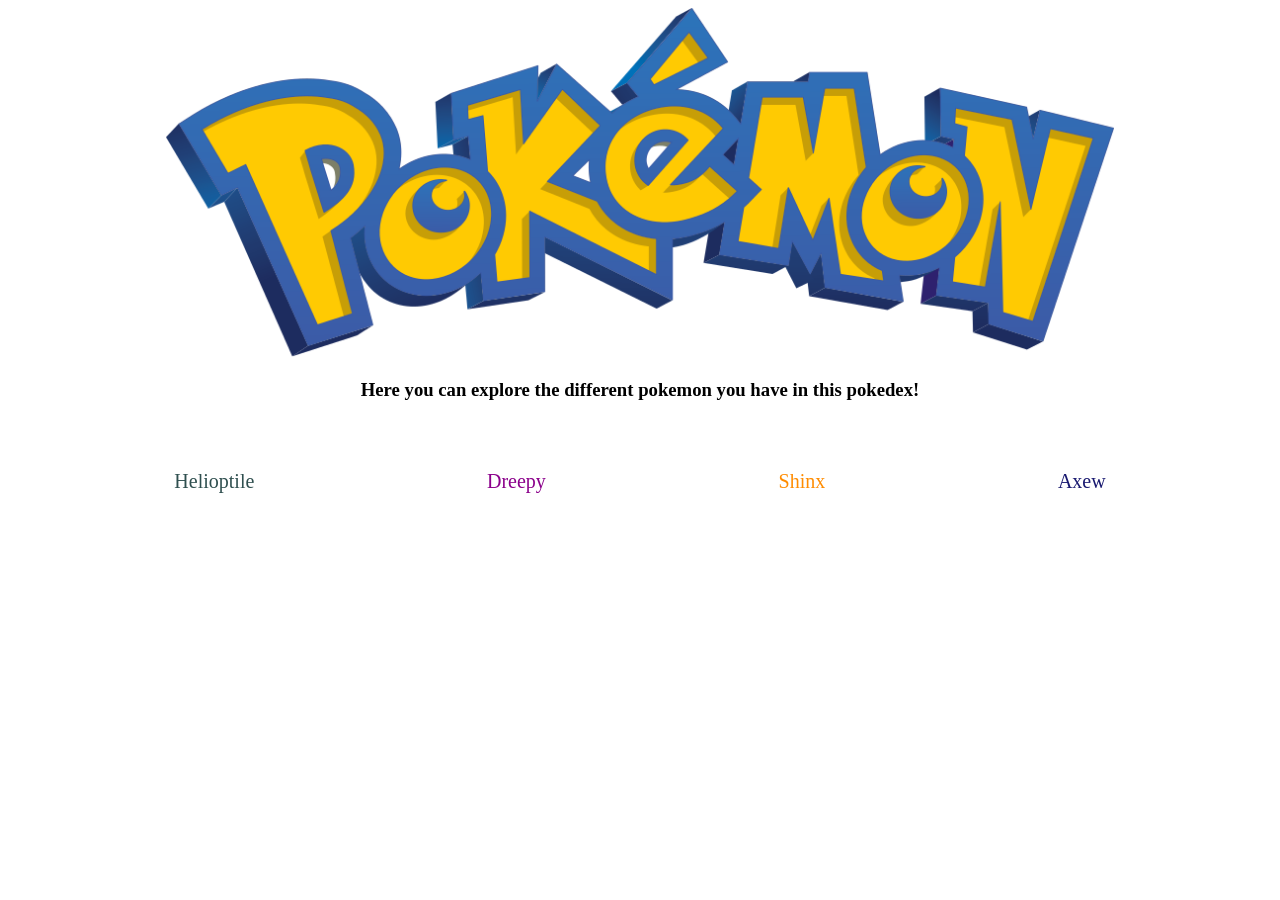
<file: Index.html>
<!DOCTYPE html>
<html lang="en">

<title>Pokedex: Home</title>

<body>

<link rel="stylesheet" href="style.css">

<img id="logo" src="assets/pogologo.svg.webp" alt="Pokemon Logo">
<!--<h1>Home Pokedex Directory</h1>-->

<h3>Here you can explore the different pokemon you have in this pokedex!</h3>
<footer>
    <div class="links">
        <nav id="homebar">
            <a id="i1" href="Index1.html">Helioptile</a>
            <a id="i2" href="Index2.html">Dreepy</a>
            <a id="i3" href="index3.html">Shinx</a>
            <a id="i4" href="index4.html">Axew</a>
        </nav>
    </div>
<!--    <nav><a href="index.html">Home</a></nav>-->
</footer>
<!--OLD<footer>Helioptile is an electric, normal type pokemon originating in the Kalos region of Pokemon X and Y. He has one evolution - Heliolisk - who shares the same typing.</footer>-->

</body>


</html>
</file>
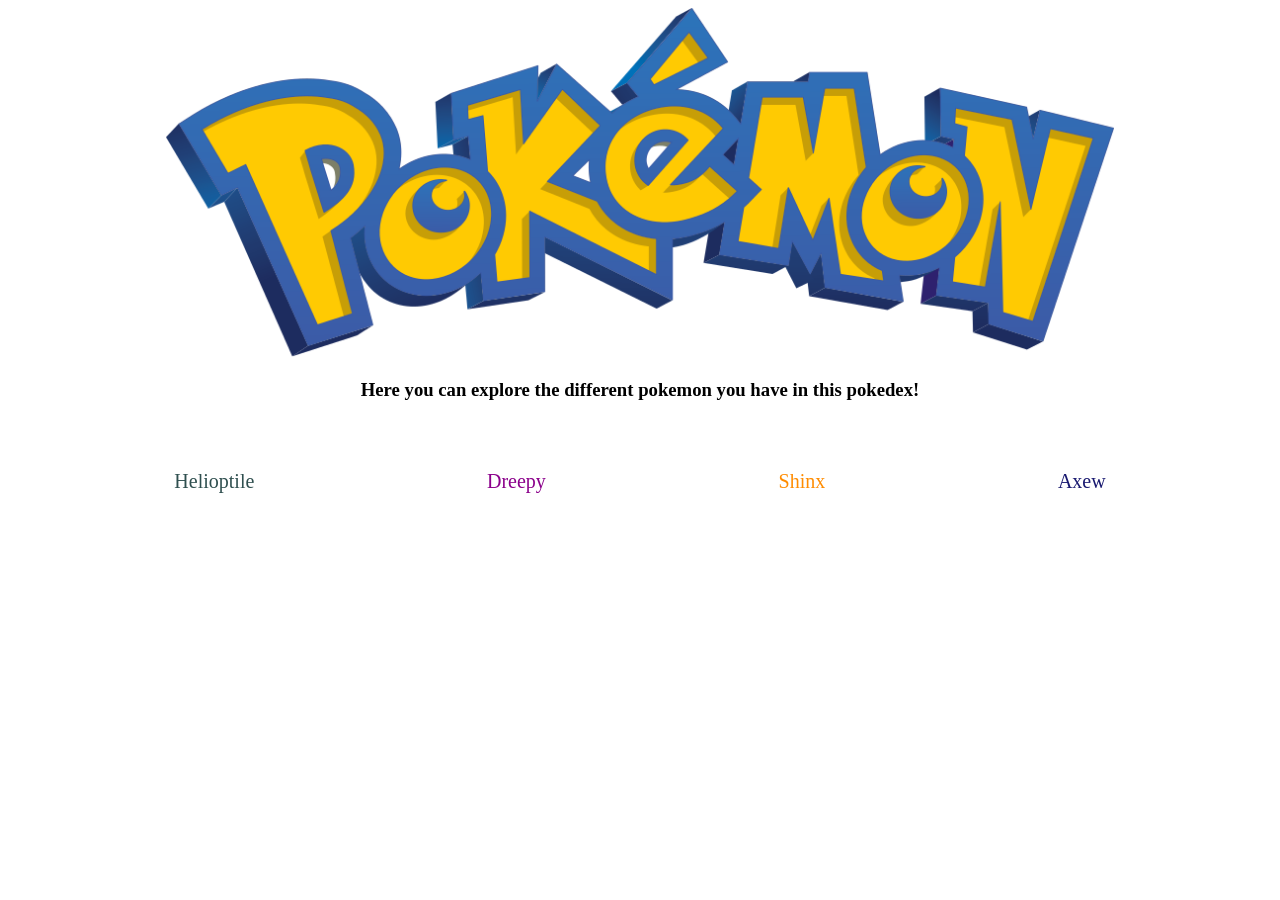
<file: index.html>
<!DOCTYPE html>
<html lang="en">

<title>Pokedex: Home</title>

<body>

<link rel="stylesheet" href="style.css">

<img id="logo" src="assets/pogologo.svg.webp" alt="Pokemon Logo">
<!--<h1>Home Pokedex Directory</h1>-->

<h3>Here you can explore the different pokemon you have in this pokedex!</h3>
<footer>
    <div class="links">
        <nav id="homebar">
            <a id="i1" href="index1.html">Helioptile</a>
            <a id="i2" href="index2.html">Dreepy</a>
            <a id="i3" href="index3.html">Shinx</a>
            <a id="i4" href="index4.html">Axew</a>
        </nav>
    </div>
<!--    <nav><a href="index.html">Home</a></nav>-->
</footer>
<!--OLD<footer>Helioptile is an electric, normal type pokemon originating in the Kalos region of Pokemon X and Y. He has one evolution - Heliolisk - who shares the same typing.</footer>-->

</body>


</html>
</file>
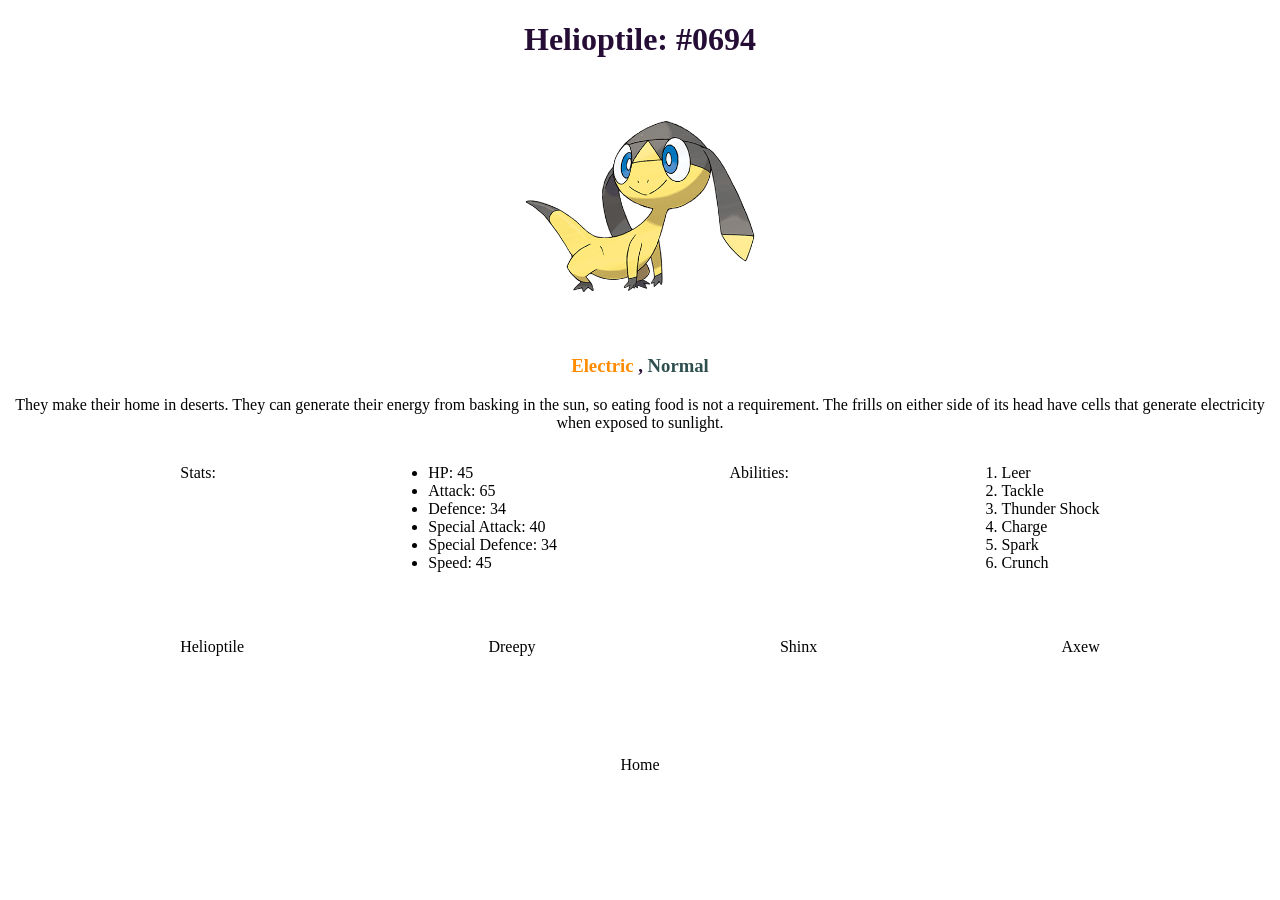
<file: index1.html>
<!DOCTYPE html>
<html lang="en">

<title>Pokedex: Helioptile</title>

<body>

<link rel="stylesheet" href="style.css">

<h1>Helioptile: #0694</h1>
<img src="assets/HelioptileIMG.png" alt="HelioptilePNG">

<h3><span style="color: darkorange;">Electric</span> <span style="color:#250d36;">, </span> <span style="color:darkslategrey;">Normal</span></h3>

<p>They make their home in deserts. They can generate their energy from basking in the sun, so eating food is not a requirement. The frills on either side of its head have cells that generate electricity when exposed to sunlight.</p>

<div class="order">
    <p>Stats:</p>
    <ul>
        <li>HP: 45</li>
        <li>Attack: 65</li>
        <li>Defence: 34</li>
        <li>Special Attack: 40</li>
        <li>Special Defence: 34</li>
        <li>Speed: 45</li>
    </ul>

    <p>Abilities:</p>
    <ol>
        <li>Leer</li>
        <li>Tackle</li>
        <li>Thunder Shock</li>
        <li>Charge</li>
        <li>Spark</li>
        <li>Crunch</li>
    </ol>
</div>


<footer>
    <div class="links">
        <nav>
            <a href="index1.html">Helioptile</a>
            <a href="index2.html">Dreepy</a>
            <a href="index3.html">Shinx</a>
            <a href="index4.html">Axew</a>
        </nav>
    </div>
    <nav><a href="index.html">Home</a></nav>
</footer>
<!--OLD<footer>Helioptile is an electric, normal type pokemon originating in the Kalos region of Pokemon X and Y. He has one evolution - Heliolisk - who shares the same typing.</footer>-->

</body>


</html>
</file>
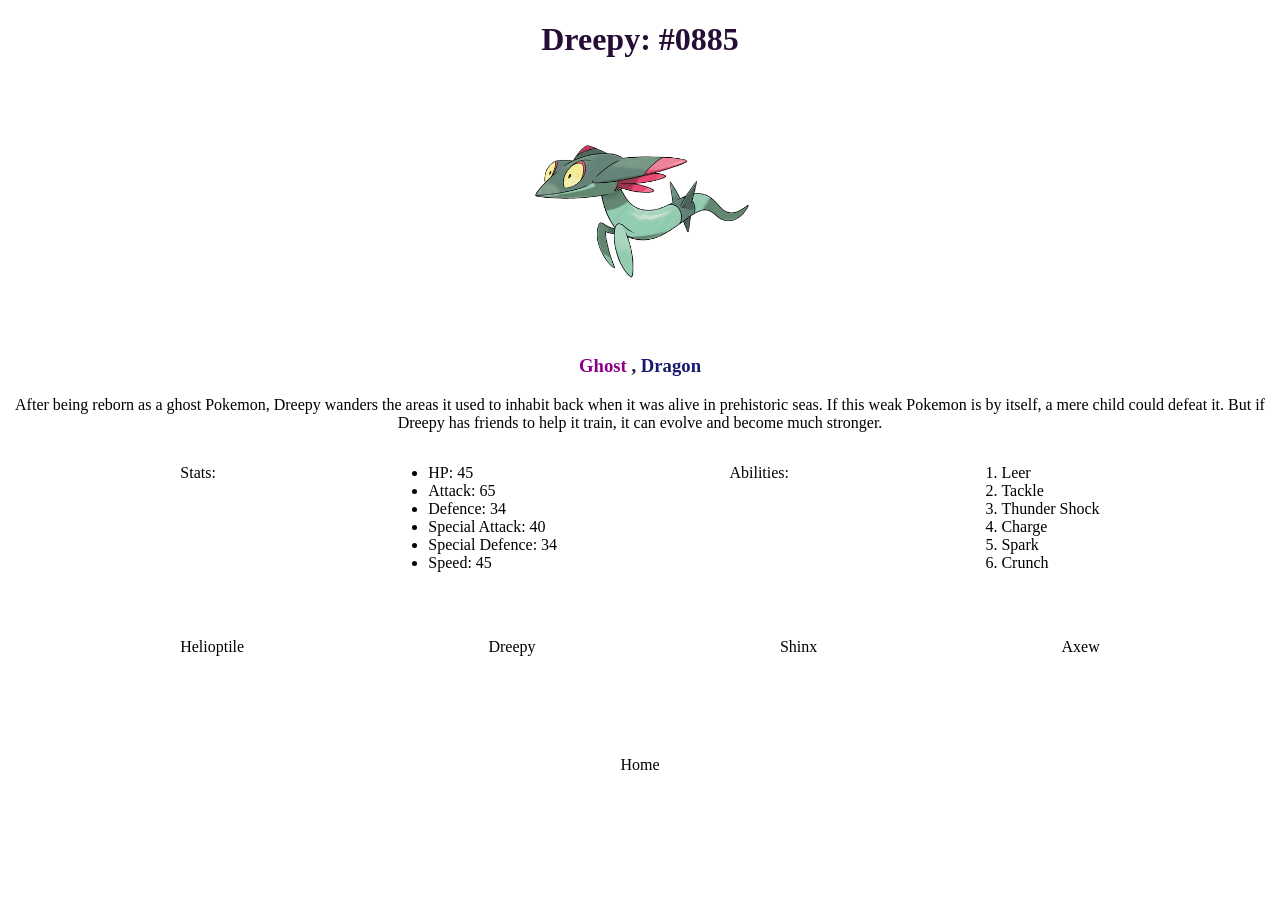
<file: index2.html>
<!DOCTYPE html>
<html lang="en">

<title>Pokedex: Dreepy</title>

<body>

<link rel="stylesheet" href="style.css">

<h1>Dreepy: #0885</h1>
<img src="assets/DreepyIMG.png" alt="DreepyPNG">

<h3><span style="color: darkmagenta;">Ghost</span> <span style="color:#250d36;">, </span> <span style="color:midnightblue;">Dragon</span></h3>

<p>After being reborn as a ghost Pokemon, Dreepy wanders the areas it used to inhabit back when it was alive in prehistoric seas. If this weak Pokemon is by itself, a mere child could defeat it. But if Dreepy has friends to help it train, it can evolve and become much stronger.</p>

<div class="order">
    <p>Stats:</p>
    <ul>
        <li>HP: 45</li>
        <li>Attack: 65</li>
        <li>Defence: 34</li>
        <li>Special Attack: 40</li>
        <li>Special Defence: 34</li>
        <li>Speed: 45</li>
    </ul>

    <p>Abilities:</p>
    <ol>
        <li>Leer</li>
        <li>Tackle</li>
        <li>Thunder Shock</li>
        <li>Charge</li>
        <li>Spark</li>
        <li>Crunch</li>
    </ol>
</div>


<footer>
    <div class="links">
        <nav>
            <a href="index1.html">Helioptile</a>
            <a href="index2.html">Dreepy</a>
            <a href="index3.html">Shinx</a>
            <a href="index4.html">Axew</a>
        </nav>
    </div>
    <nav><a href="index.html">Home</a></nav>
</footer>

</body>


</html>
</file>
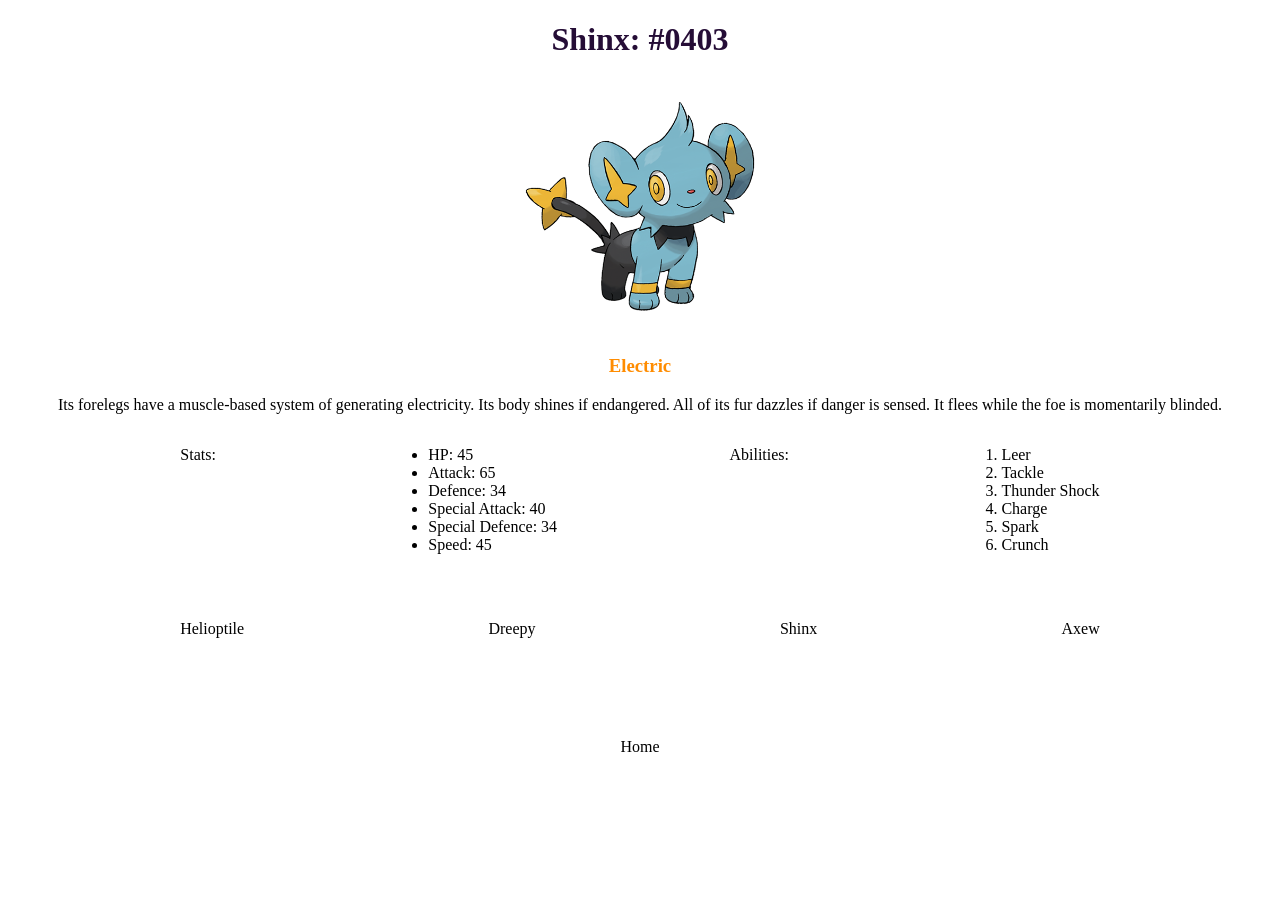
<file: index3.html>
<!DOCTYPE html>
<html lang="en">

<title>Pokedex: Shinx</title>

<body>

<link rel="stylesheet" href="style.css">

<h1>Shinx: #0403</h1>
<img src="assets/ShinxIMG.png" alt="ShinxPNG">

<h3><span style="color: darkorange;">Electric</span> <!--<span style="color:#250d36;">, </span> <span style="color:midnightblue;">Dragon</span>--></h3>

<p>Its forelegs have a muscle-based system of generating electricity. Its body shines if endangered. All of its fur dazzles if danger is sensed. It flees while the foe is momentarily blinded.</p>

<div class="order">
    <p>Stats:</p>
    <ul>
        <li>HP: 45</li>
        <li>Attack: 65</li>
        <li>Defence: 34</li>
        <li>Special Attack: 40</li>
        <li>Special Defence: 34</li>
        <li>Speed: 45</li>
    </ul>

    <p>Abilities:</p>
    <ol>
        <li>Leer</li>
        <li>Tackle</li>
        <li>Thunder Shock</li>
        <li>Charge</li>
        <li>Spark</li>
        <li>Crunch</li>
    </ol>
</div>

<footer>
    <div class="links">
        <nav>
            <a href="index1.html">Helioptile</a>
            <a href="index2.html">Dreepy</a>
            <a href="index3.html">Shinx</a>
            <a href="index4.html">Axew</a>
        </nav>
    </div>
    <nav><a href="index.html">Home</a></nav>
</footer>

</body>


</html>
</file>
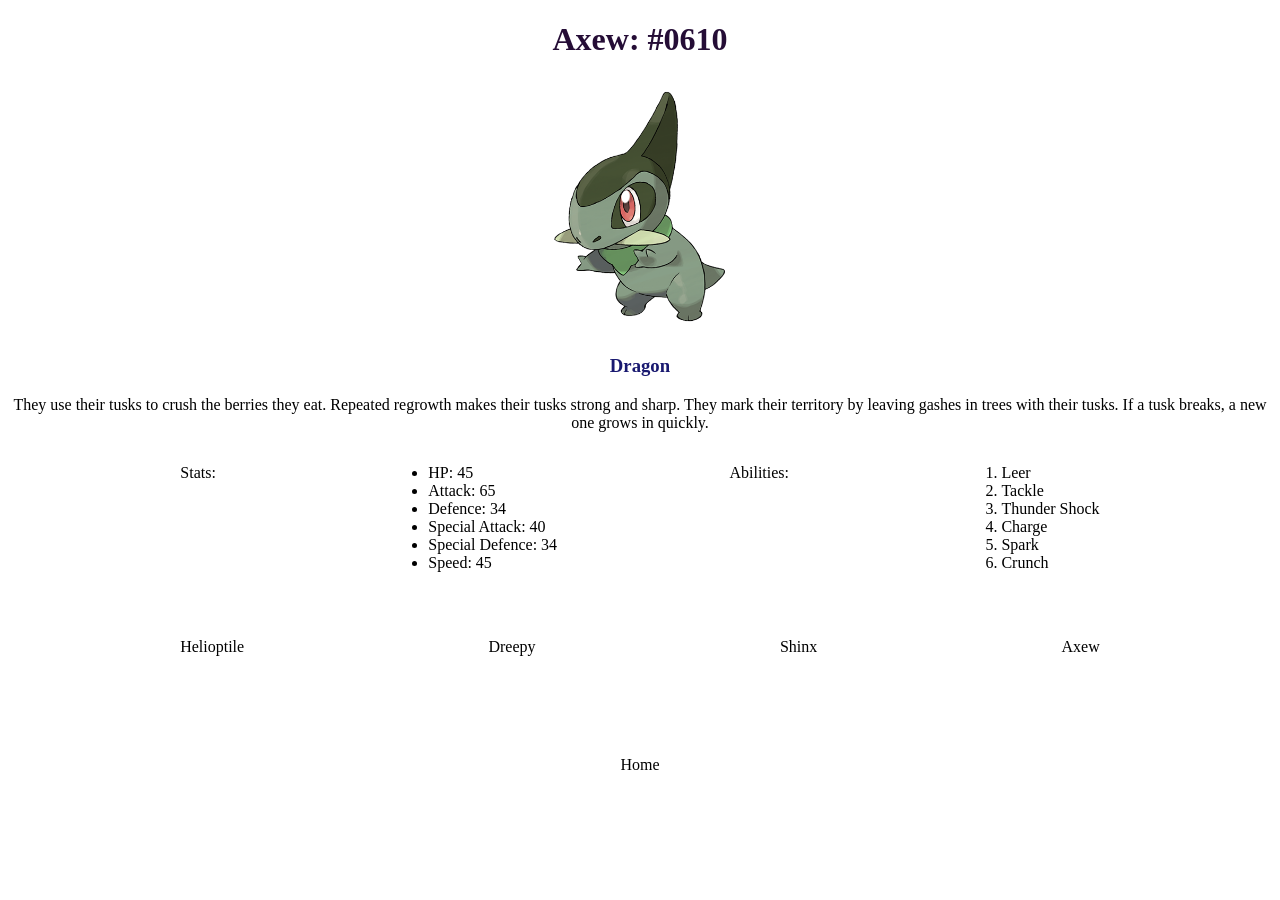
<file: index4.html>
<!DOCTYPE html>
<html lang="en">

<title>Pokedex: Axew</title>

<body>

<link rel="stylesheet" href="style.css">

<h1>Axew: #0610</h1>
<img src="assets/AxewIMG.png" alt="AxewPNG">

<h3><span style="color: midnightblue;">Dragon</span></h3>

<p>They use their tusks to crush the berries they eat. Repeated regrowth makes their tusks strong and sharp. They mark their territory by leaving gashes in trees with their tusks. If a tusk breaks, a new one grows in quickly.</p>

<div class="order">
    <p>Stats:</p>
    <ul>
        <li>HP: 45</li>
        <li>Attack: 65</li>
        <li>Defence: 34</li>
        <li>Special Attack: 40</li>
        <li>Special Defence: 34</li>
        <li>Speed: 45</li>
    </ul>

    <p>Abilities:</p>
    <ol>
        <li>Leer</li>
        <li>Tackle</li>
        <li>Thunder Shock</li>
        <li>Charge</li>
        <li>Spark</li>
        <li>Crunch</li>
    </ol>
</div>


<footer>
    <div class="links">
        <nav>
            <a href="index1.html">Helioptile</a>
            <a href="index2.html">Dreepy</a>
            <a href="index3.html">Shinx</a>
            <a href="index4.html">Axew</a>
        </nav>
    </div>
    <nav><a href="index.html">Home</a></nav>
</footer>

</body>


</html>
</file>
<file: style.css>
img{width: 20%; height: 75%;}
#logo{width:75%; height: 75%}
footer{height: 100%; width: 100%; text-align: center;}
#homebar{font-size: 20px}
body{/*background-color: #9c8cb8;*/ text-align: center}
ul{display: inline-block; text-align: left;}
ol{display: inline-block; text-align: left;}
h1{color: #250d36}
#i1{color: darkslategrey}
#i2{color: darkmagenta}
#i3{color: darkorange}
#i4{color: midnightblue}
a{
    text-decoration: none;
    color: black;
}
nav {
    /*IT DOESN"T WORKKKKKKKKKKKKK*/
    /*width: 100%;*/
    /*height: 100%;*/
    display: flex;
    flex-direction: row;
    justify-content: space-around;

    padding: 50px;
}

.order {
    display: flex;
    flex-direction: row;
    justify-content: space-evenly;
}
</file>
